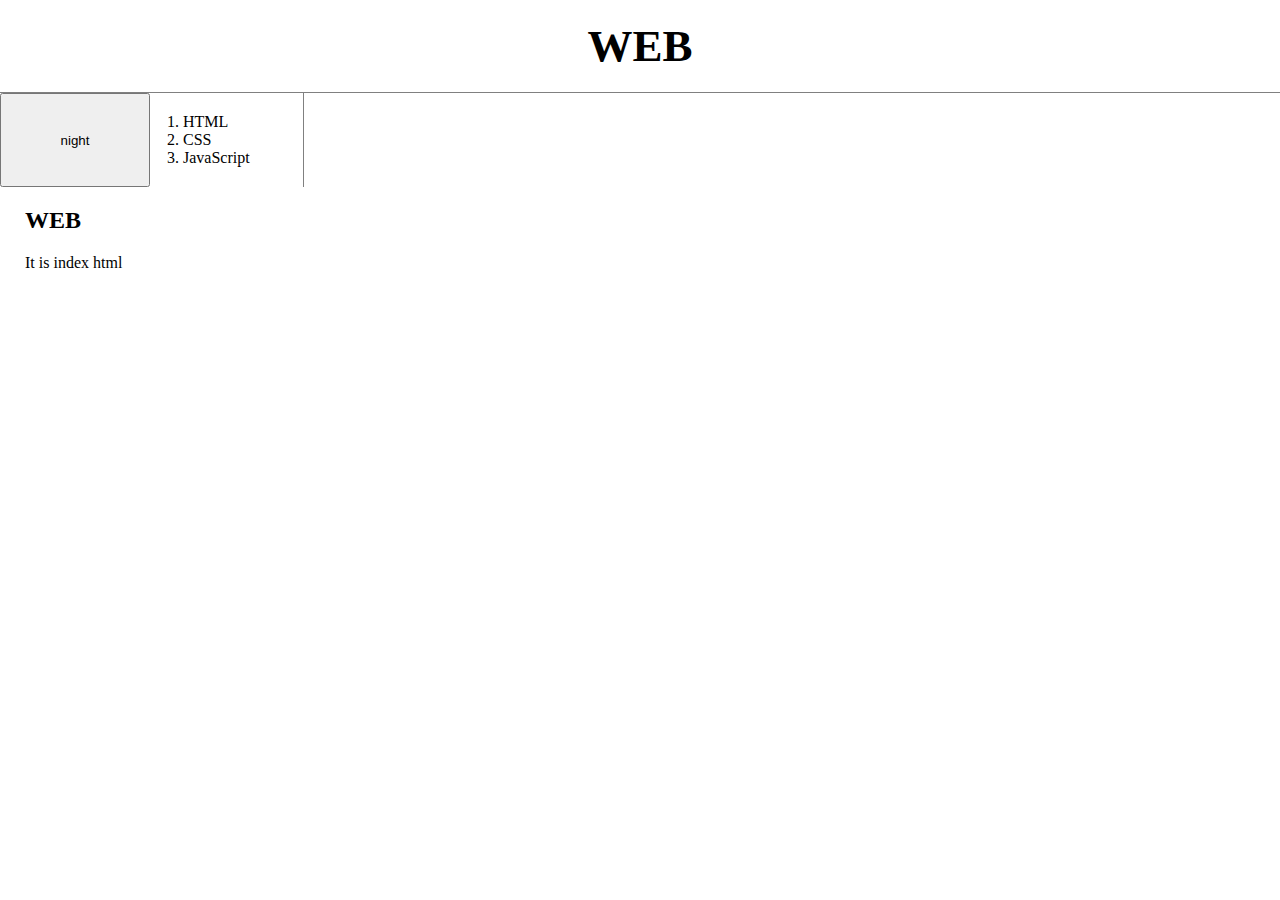
<file: index.html>
<!doctype html>
<html>
<head>
  <title>WEB1 - Welcome</title>
  <meta charset="utf-8">
  <script src="colors.js"></script>
  <link rel="stylesheet" href="style.css">
</head>
<body>
  <h1><a href="index.html">WEB</a></h1>
<div id="grid">
  <input type="button" value="night" onclick="
    nightDayHandler(this);
    ">
  <ol>
    <li><a href="1.html">HTML</a></li>
    <li><a href="2.html">CSS</a></li>
    <li><a href="3.html">JavaScript</a></li>
  </ol>
  <div id="article">
  <h2>WEB</h2>
  <p>It is index html</p>
  </div>
</div>
</body>
</html>
</file>
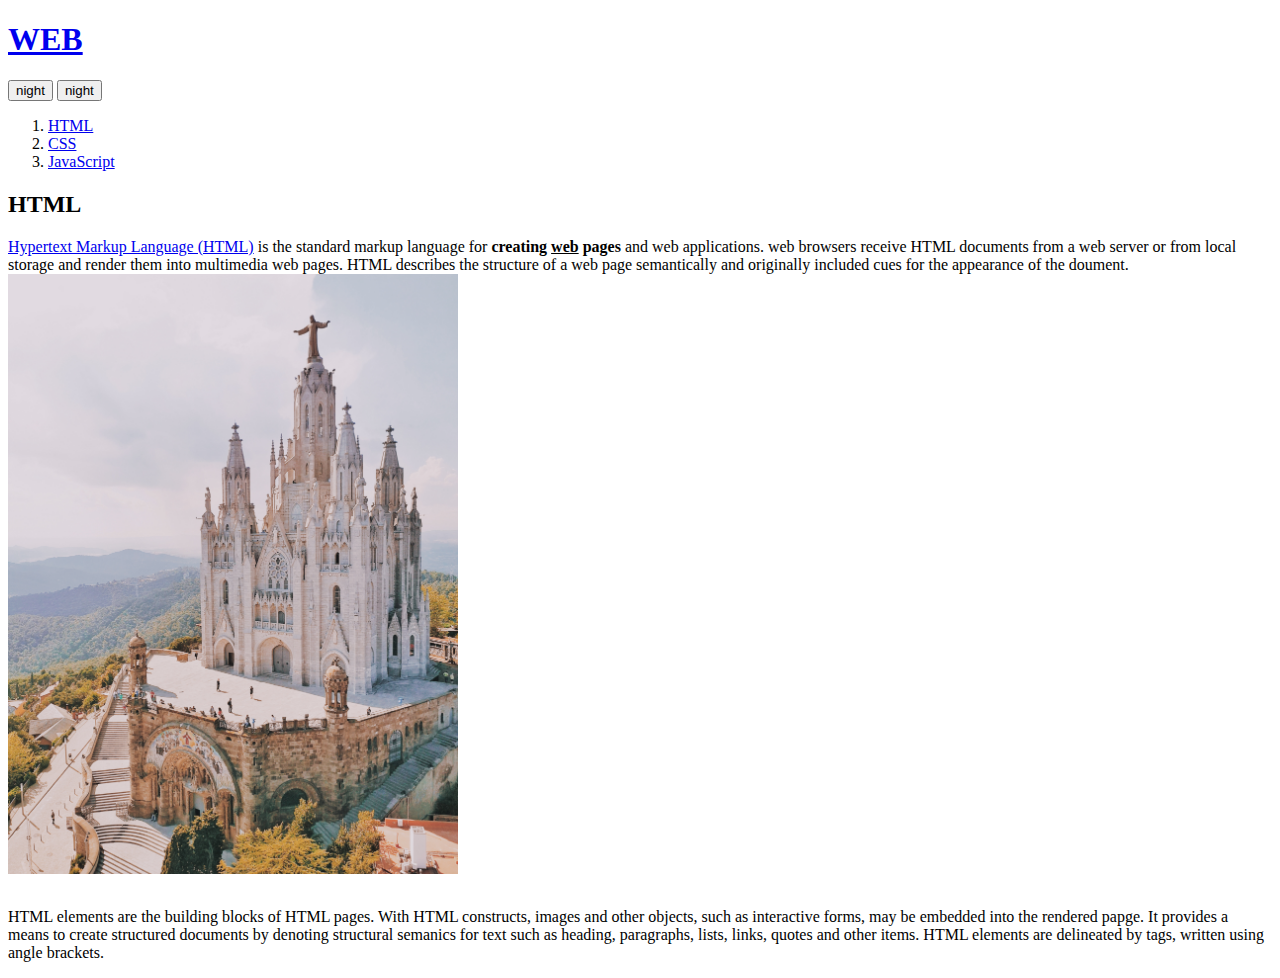
<file: 1.html>
<!doctype html>

<html>
<head>
  <title>WEB1 - html</title>
  <meta charset="utf-8">
  <script src="colors.js"></script>
</head>
<body stlye="background-color:black;">
  <h1><a href="index.html">WEB</a></h1>
  <input id="night_day" type="button" value="night" onclick="
if(document.querySelector('#night_day').value === 'night'){
  document.querySelector('body').style.backgroundColor='black';
  document.querySelector('body').style.color='white';
  document.querySelector('#night_day').value = 'day'
} else {
  document.querySelector('body').style.backgroundColor='white';
  document.querySelector('body').style.color='black';
  document.querySelector('#night_day').value = 'night'
  }
">
<input type="button" value="night" onclick="
  nightDayHandler(this);
  ">
<ol>
  <li><a href="1.html">HTML</a></li>
  <li><a href="2.html">CSS</a></li>
  <li><a href="3.html">JavaScript</a></li>
</ol>

  <h2>HTML</h2>
    <p><a href="https://www.naver.com/" target="_blank" title="naver">
    Hypertext Markup Language (HTML)</a> is the
    standard markup language for <strong>creating
    <u>web</u> pages</strong> and web applications. web
    browsers receive HTML documents from a web server
    or from local storage and render them into
    multimedia web pages. HTML describes the structure
    of a web page semantically and originally included
    cues for the appearance of the doument.
    <img src="castle.jpg" width="450"></p>
    <p style="margin-top:30px;">HTML elements are
      the building blocks of HTML pages. With HTML
      constructs, images and other objects, such as
      interactive forms, may be embedded into the
      rendered papge. It provides a means to create
      structured documents by denoting structural
      semanics for text such as heading, paragraphs,
      lists, links, quotes and other items. HTML
      elements are delineated by tags, written using
      angle brackets. </p>
    </div>
  </div>
</body>
</html>
</file>
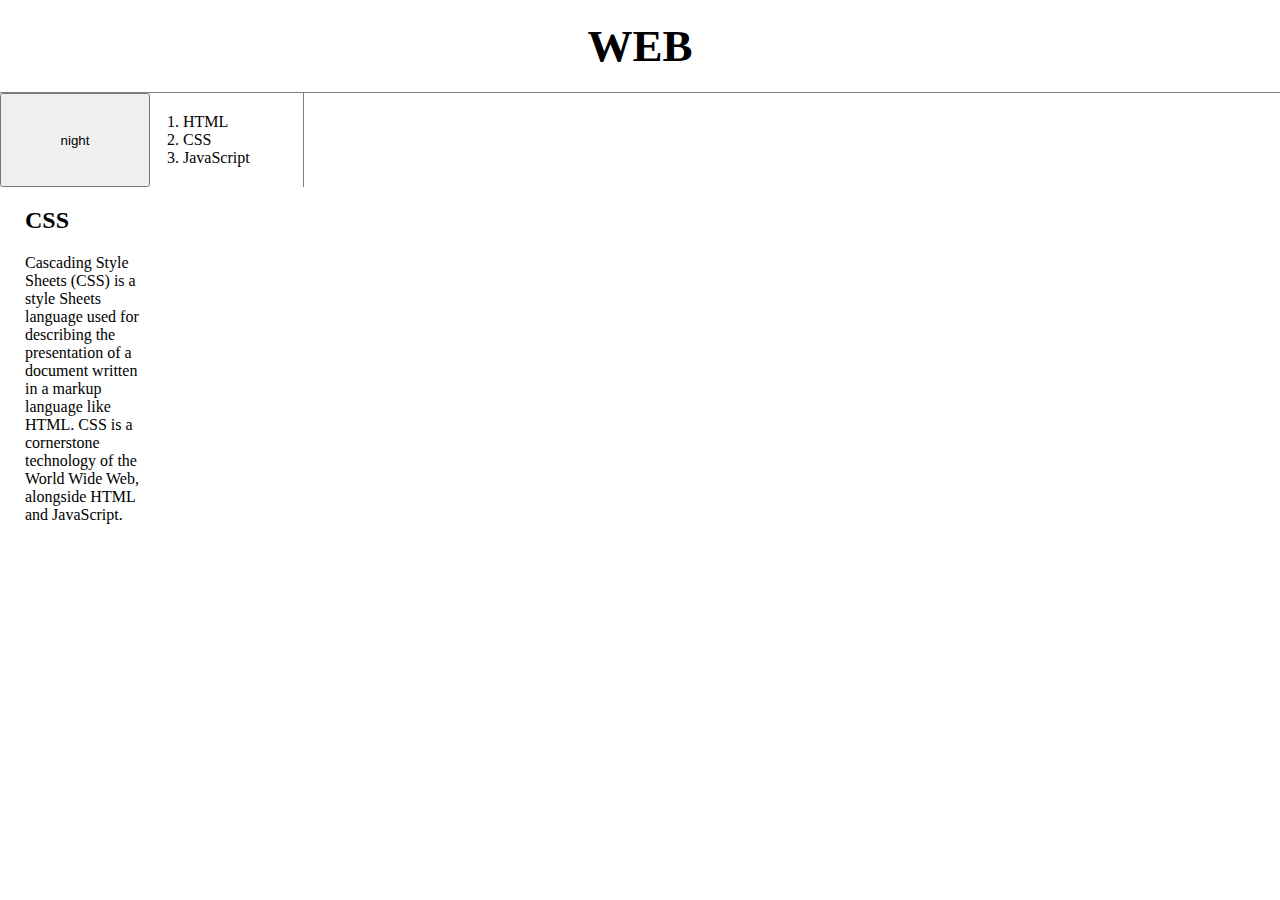
<file: 2.html>
<!doctype html>

<html>
<head>
  <title>WEB1 - CSS</title>
  <meta charset="utf-8">
  <script src="colors.js"></script>
  <link rel="stylesheet" href="style.css">
</head>
<body>
  <h1><a href="index.html">WEB</a></h1>
  <div id="grid">
    <input type="button" value="night" onclick="
      nightDayHandler(this);
      ">
    <ol>
      <li><a href="1.html">HTML</a></li>
      <li><a href="2.html">CSS</a></li>
      <li><a href="3.html">JavaScript</a></li>
    </ol>
    <div id="article">
      <h2>CSS</h2>
      <p>Cascading Style Sheets (CSS) is a style Sheets
      language used for describing the presentation of a
      document written in a markup language like HTML.
      CSS is a cornerstone technology of the World Wide
      Web, alongside HTML and JavaScript.</p>
    </div>
  </div>
</body>
</html>
</file>
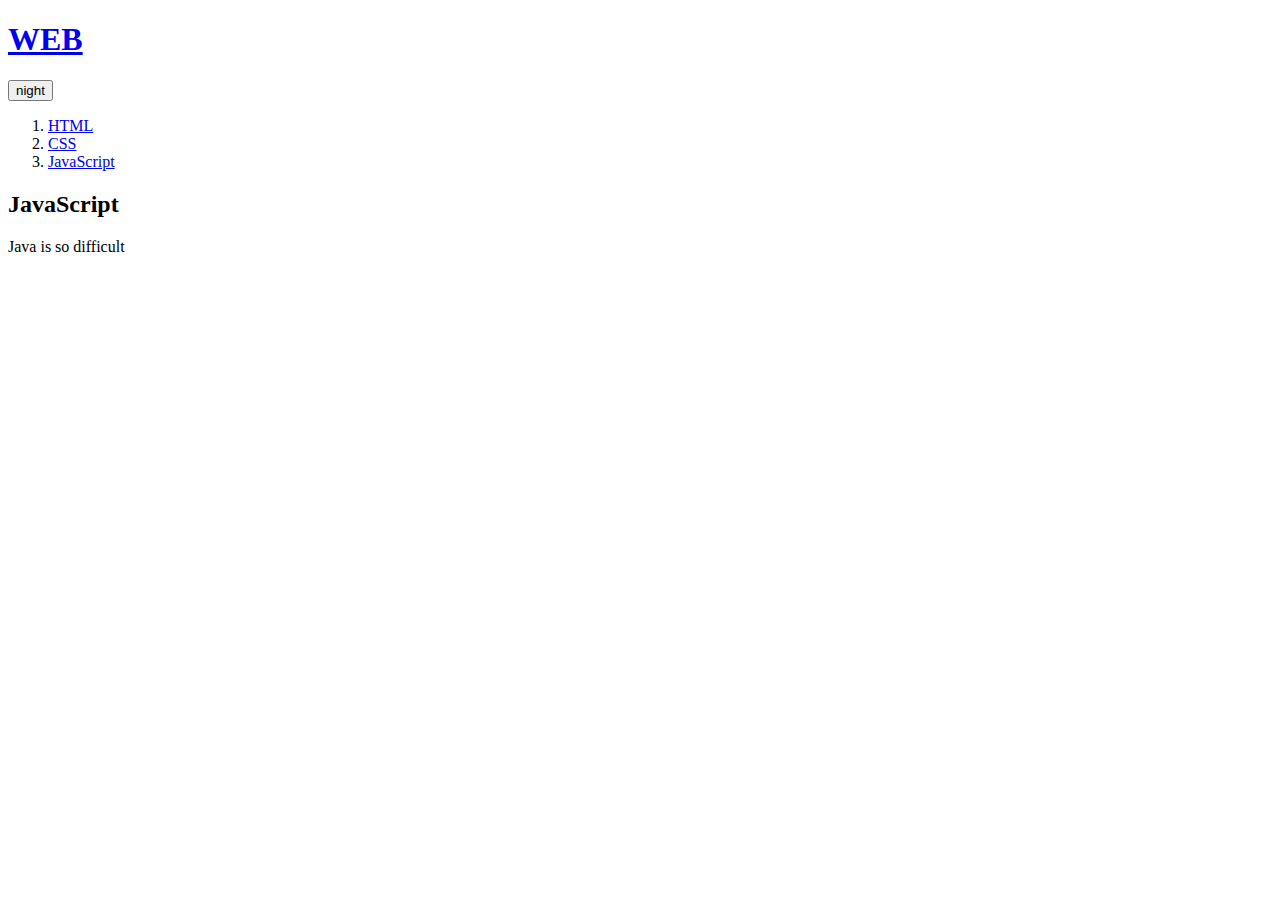
<file: 3.html>
<!doctype html>

<html>
<head>
<title>WEB1 - JavaScript</title>
  <meta charset="utf-8">
  <script src="colors.js"></script>
</head>
<body>
  <h1><a href="index.html">WEB</a></h1>
  <input type="button" value="night" onclick="
    nightDayHandler(this);
    ">
  <div id="grid">
    <ol>
    <li><a href="1.html">HTML</a></li>
    <li><a href="2.html">CSS</a></li>
    <li><a href="3.html">JavaScript</a></li>
  </ol>
  <div id="article">
<h2>JavaScript</h2>
<p>Java is so difficult</p>
  </div>
</div>
</body>
</html>
</file>
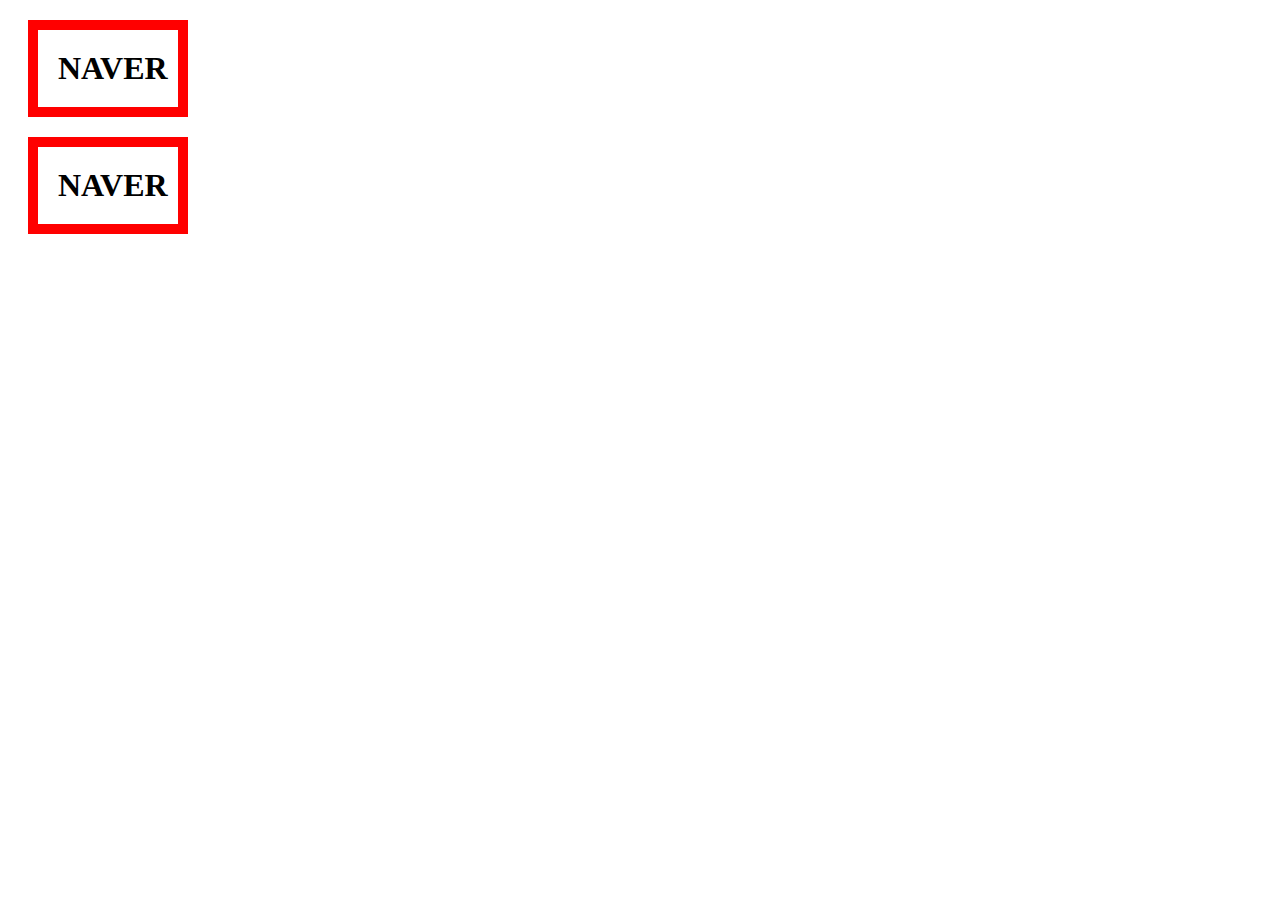
<file: box.html>
<!doctype html>

<html>
  <head>
    <meta charset="utf-8">
    <title></title>
    <style>
      h1{
        border:10px solid red;
        padding:20px;
        margin:20px;
        display:block;
        width:100px;
      }
    </style>
  </head>
  <body>
    <h1>NAVER</h1>
    <h1>NAVER</h1>
  </body>
</html>
</file>
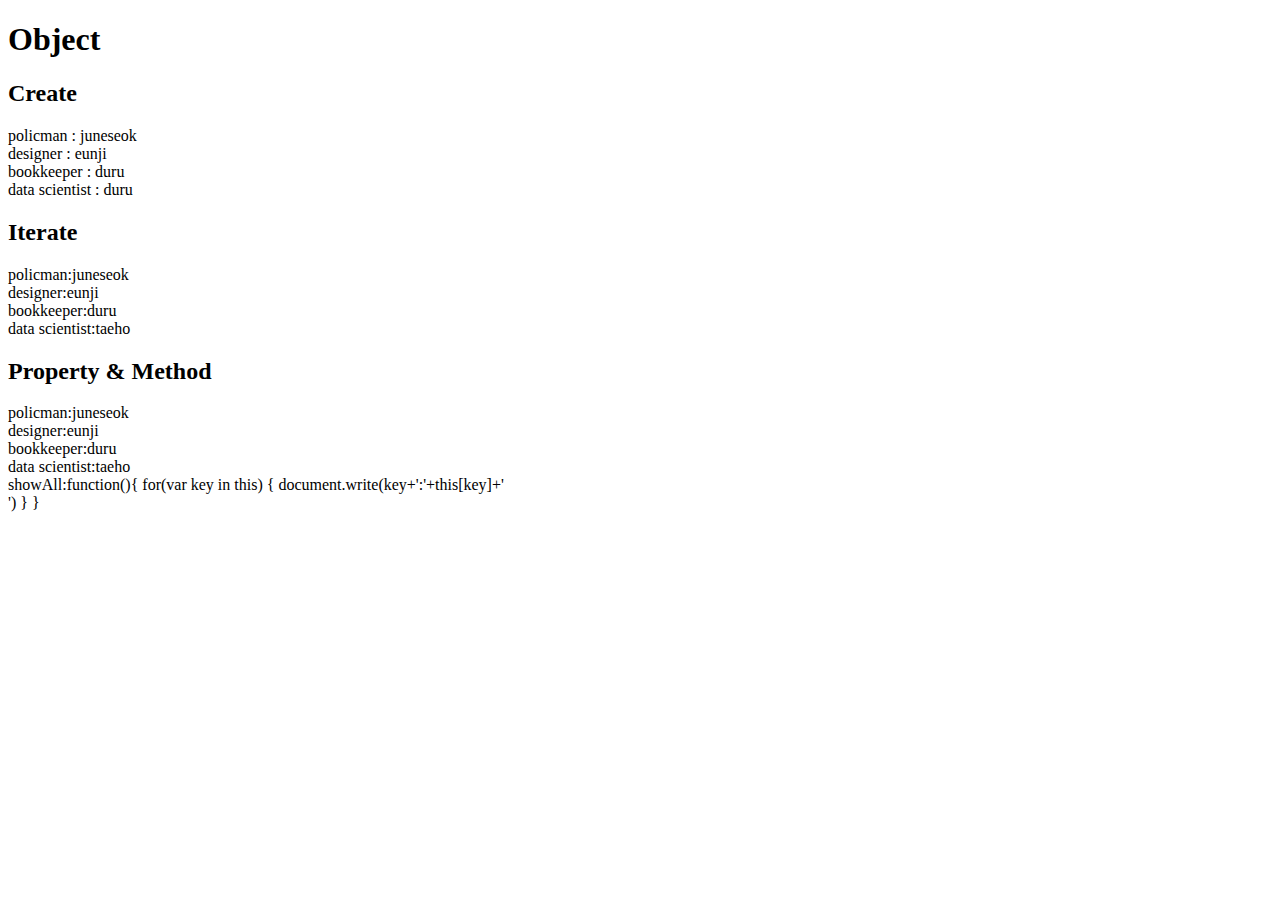
<file: ex10.html>
<!DOCTYPE html>

<html>
 <head>
   <meta charset="utf-8">
 </head>
 <body>
   <h1>Object</h1>
   <h2>Create</h2>
   <script>
     var coworkers = {
       "policman":"juneseok",
       "designer":"eunji"
     };
     document.write("policman : "+coworkers.policman+"<br>");
     document.write("designer : "+coworkers.designer+"<br>");
     coworkers.bookkeeper = "duru";
     document.write("bookkeeper : "+coworkers.bookkeeper+"<br>");
     coworkers["data scientist"] = "taeho";
     document.write("data scientist : "+coworkers.bookkeeper+"<br>");
   </script>
   <h2>Iterate</h2>
   <script>
     for(var key in coworkers) {
       document.write(key+':'+coworkers[key]+'<br>')
     }
   </script>
   <h2>Property & Method</h2>
   <script>
     coworkers.showAll = function(){
       for(var key in this) {
         document.write(key+':'+this[key]+'<br>')
       }
     }
     coworkers.showAll();
   </script>
 </body>
</html>
</file>
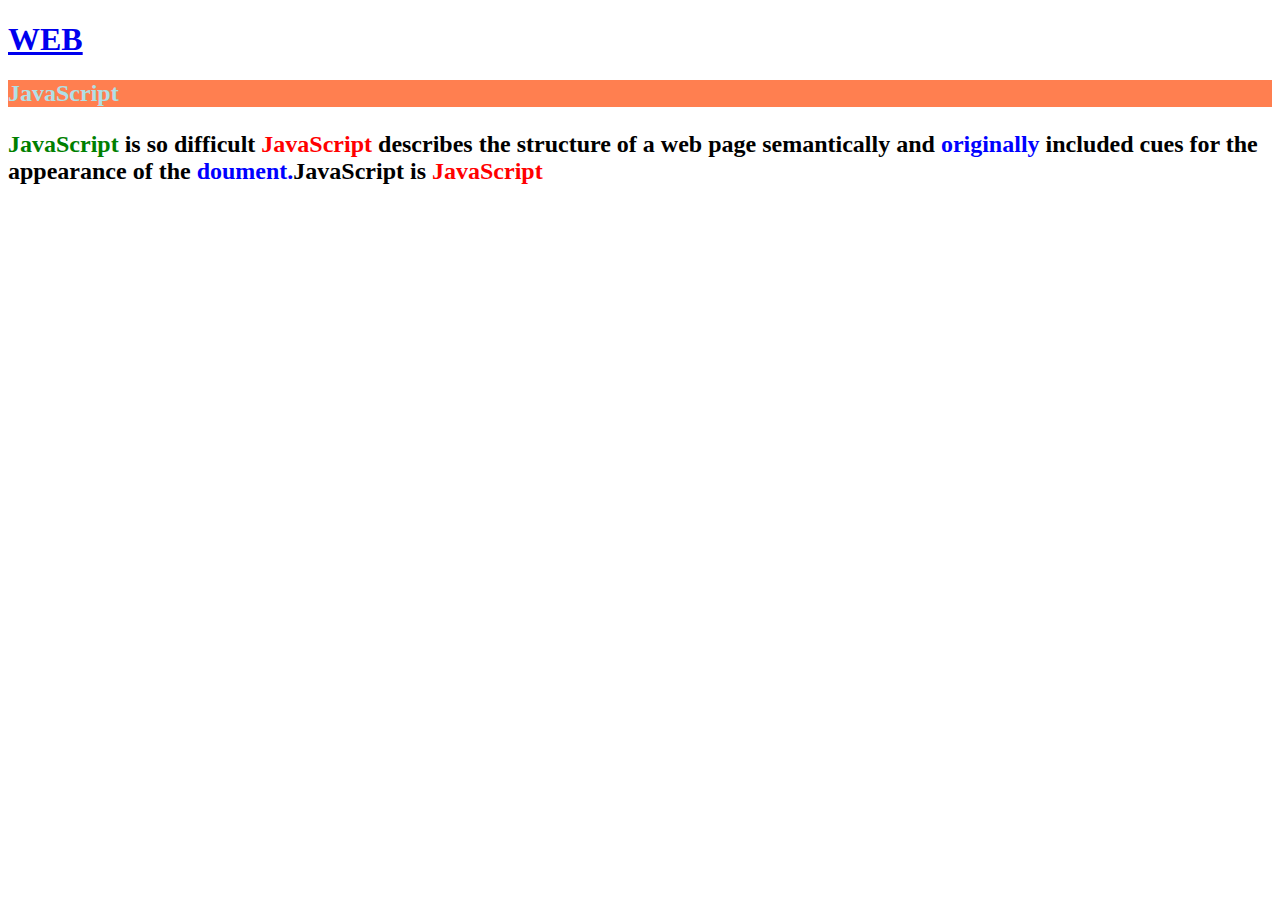
<file: ex3.html>
<!doctype html>

<html>
<head>
  <style>
    .js{
      font-weight: bold;
      color:red;
    }
    #first{
      color:green;
    }
    span{
      color:blue;
    }
  </style>
</head>
<body>
  <h1><a href="index.html">WEB</a></h1>
  <h2 style="background-color:coral;color:powderblue">JavaScript<h2>
  <p>
    <span id="first" class="js">JavaScript</span> is so difficult
    <span class="js">JavaScript</span> describes the structure of a web page
    semantically and <span>originally</span> included cues for the
    appearance of the <span>doument.</span>JavaScript is <span class="js">JavaScript</span>
  </p>
</body>
</html>
</file>
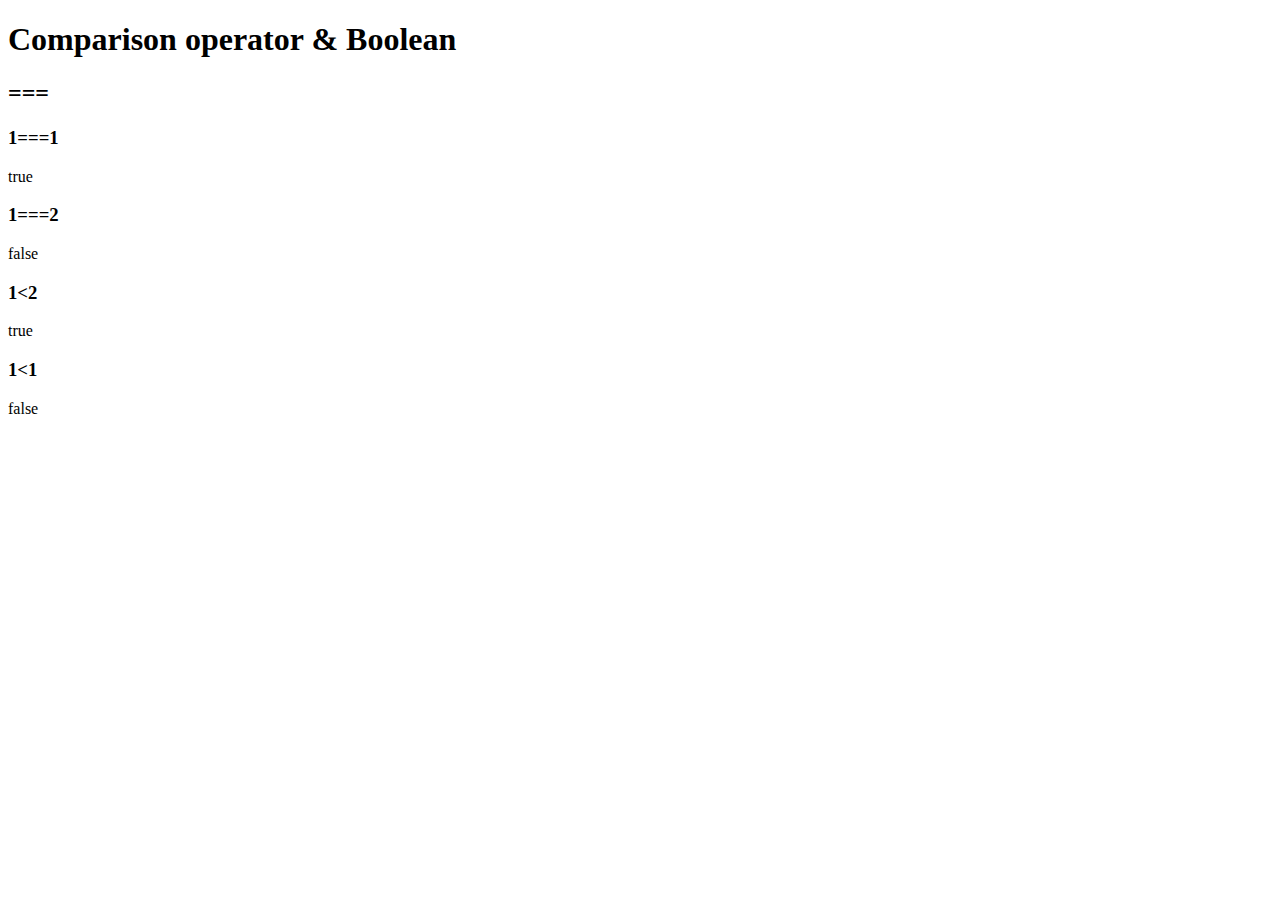
<file: ex4.html>
<!doctype html>

<html>
  <head>
    <meta charset="utf-8">
    <title></title>
  </head>
  <body>
    <h1>Comparison operator & Boolean</h1>
    <h2>===</h2>
    <h3>1===1</h3>
    <script>
      document.write(1===1);
    </script>

    <h3>1===2</h3>
    <script>
      document.write(1===2);
    </script>

    <h3>1&lt;2</h3>
    <script>
      document.write(1<2);
    </script>

    <h3>1&lt;1</h3>
    <script>
      document.write(1<1);
    </script>
  </body>
</html>
</file>
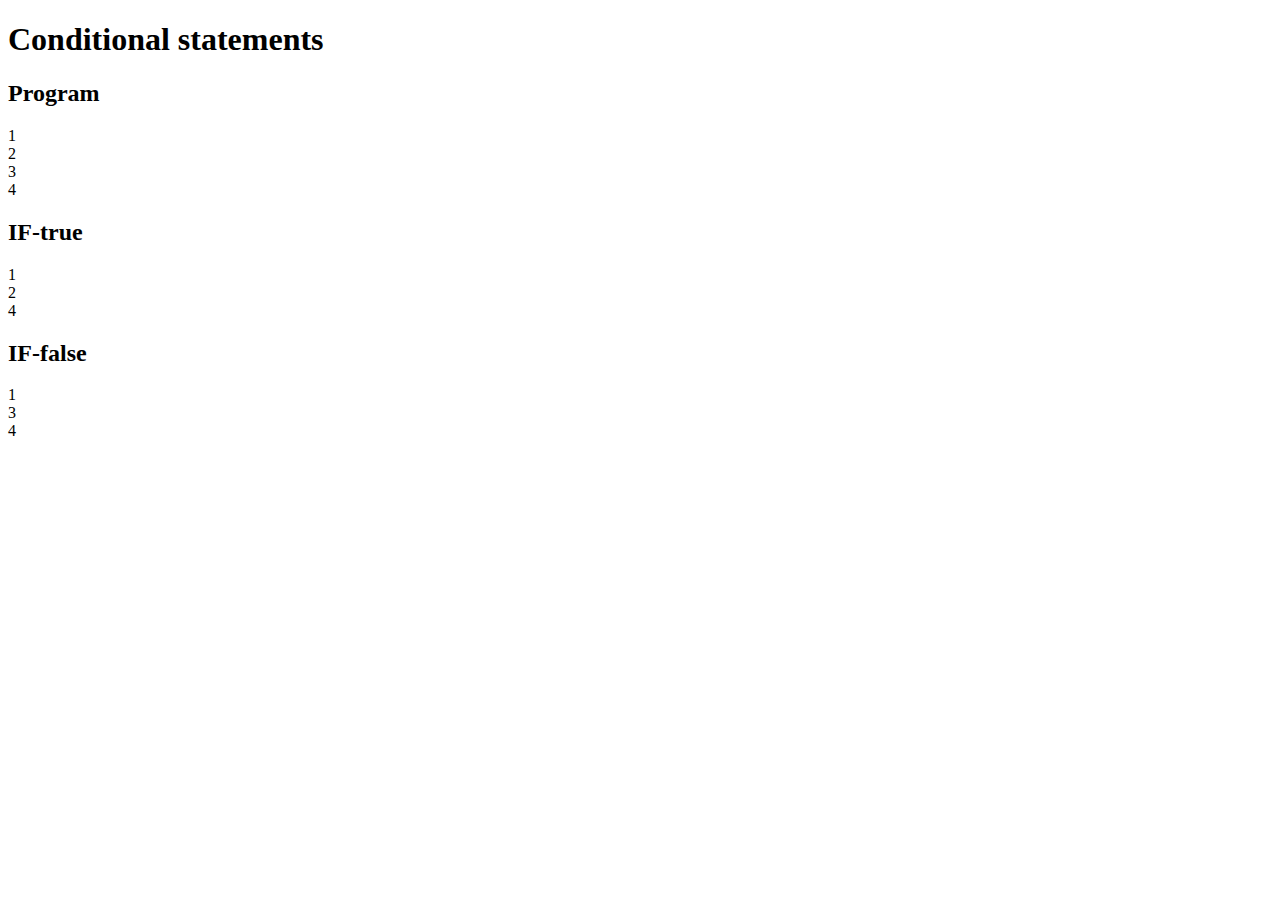
<file: ex5.html>
<!DOCTYPE html>

<html>
 <head>
   <meta charset="utf-8">
   <title></title>
 </head>
 <body>
    <h1>Conditional statements</h1>
    <h2>Program</h2>
    <script>
      document.write("1<br>");
      document.write("2<br>");
      document.write("3<br>");
      document.write("4<br>");
    </script>

    <h2>IF-true</h2>
    <script>
    document.write("1<br>");
    if(true){
    document.write("2<br>");
  } else{
    document.write("3<br>");
  }
    document.write("4<br>");
  </script>

  <h2>IF-false</h2>
  <script>
  document.write("1<br>");
  if(false){
  document.write("2<br>");
} else{
  document.write("3<br>");
}
  document.write("4<br>");
</script>
 </body>
</html>
</file>
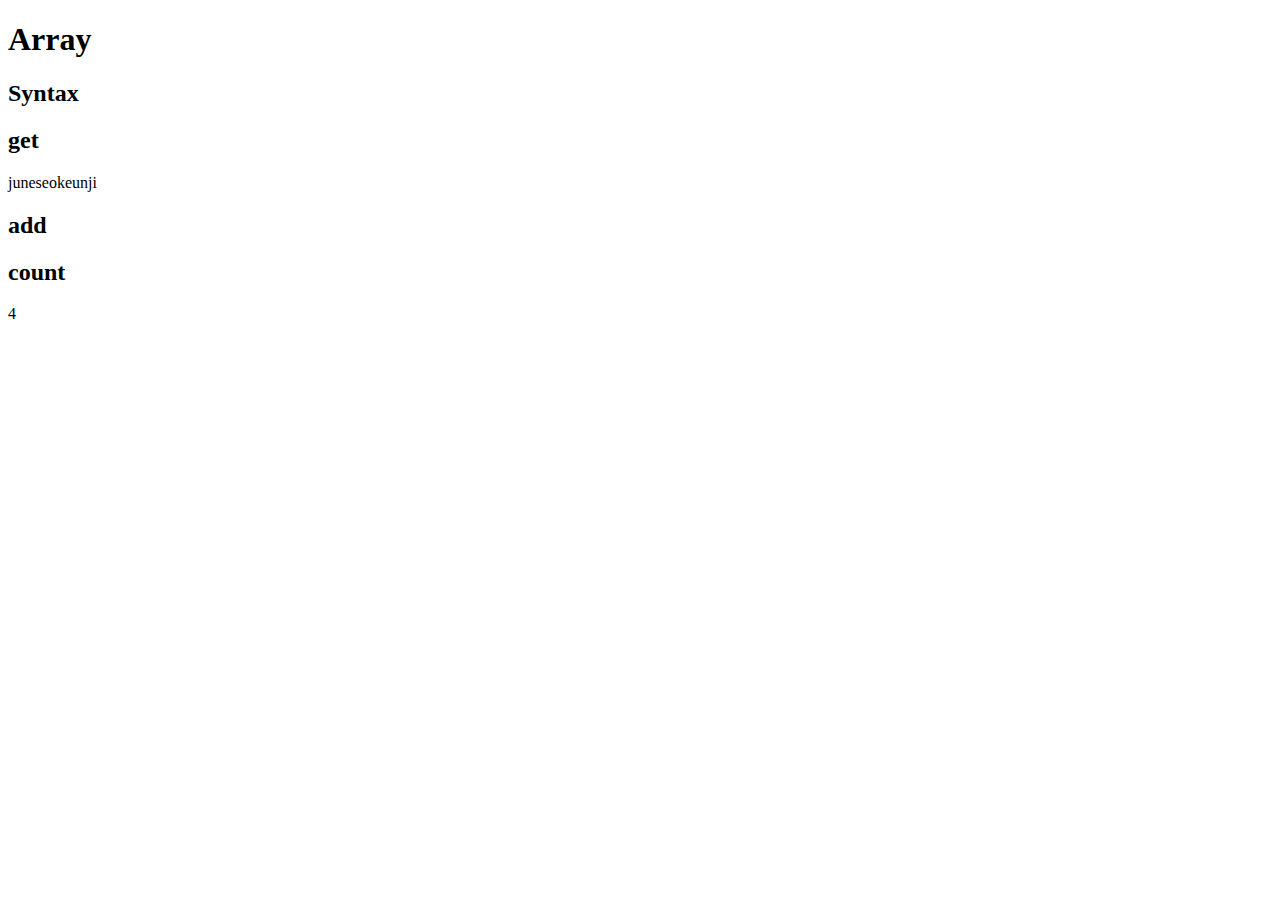
<file: ex6.html>
<!DOCTYPE html>

<html>
 <head>
   <meta charset="utf-8">
   <title></title>
 </head>
 <body>
   <h1>Array</h1>
   <h2>Syntax</h2>
   <script>
     var coworkers =["juneseok", "eunji"];
   </script>
   <h2>get</h2>
   <script>
     document.write(coworkers[0]);
     document.write(coworkers[1]);
   </script>

   <h2>add</h2>
   <script>
     coworkers.push('duru');
     coworkers.push('taeho');
   </script>

   <h2>count</h2>
   <script>
     document.write(coworkers.length);
   </script>
 </body>
</html>
</file>
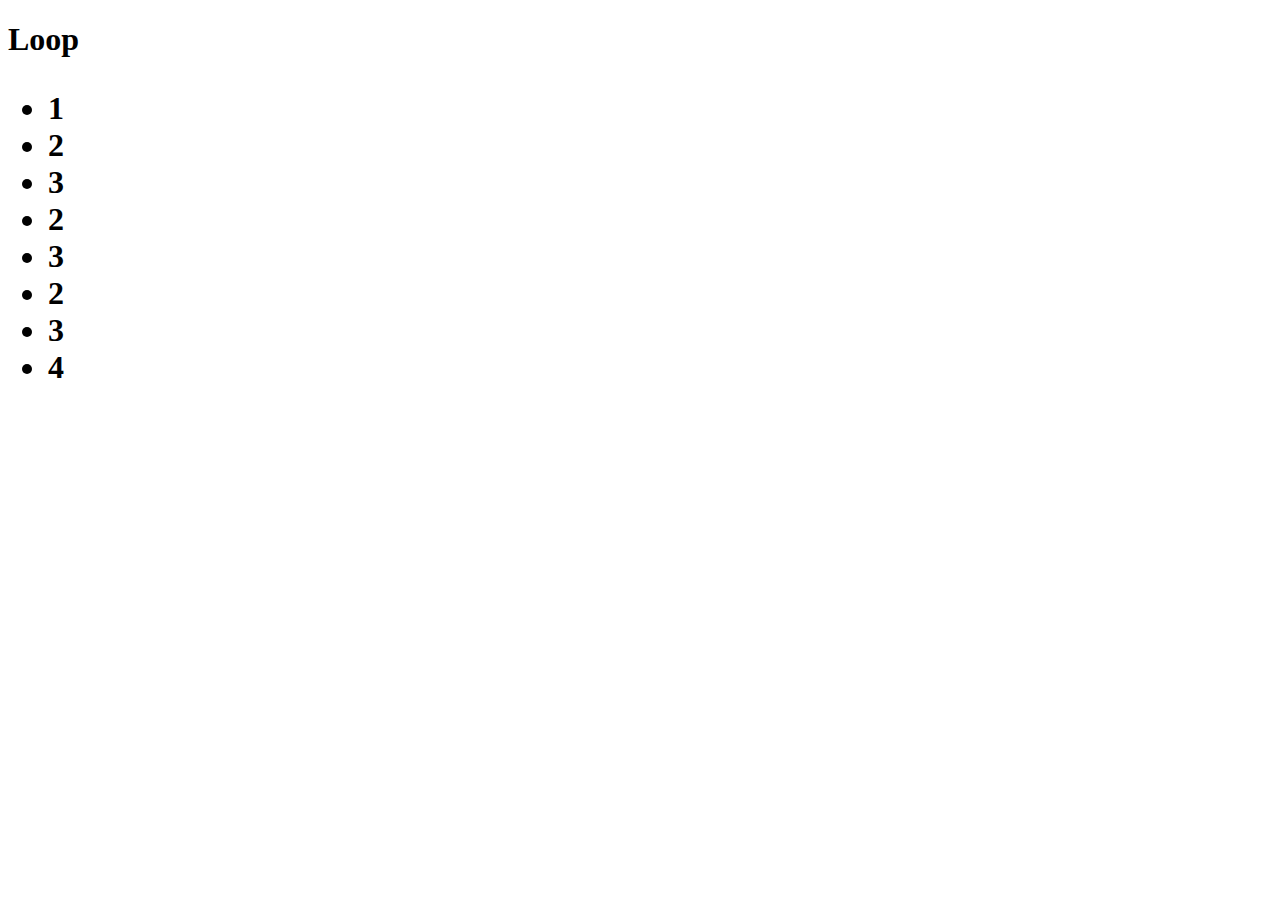
<file: ex7.html>
<!DOCTYPE html>

<html>
 <head>
   <meta charset="utf-8">
   <title></title>
 </head>
 <body>
   <h1>Loop<h1>
   <ul>
   <script>
     document.write('<li>1</li>');
     var i =0;
     while(i<3){
       document.write('<li>2</li>');
       document.write('<li>3</li>');
       i = i + 1;
     }
     document.write('<li>4</li>');
   </script>
   </ul>
 </body>
</html>
</file>
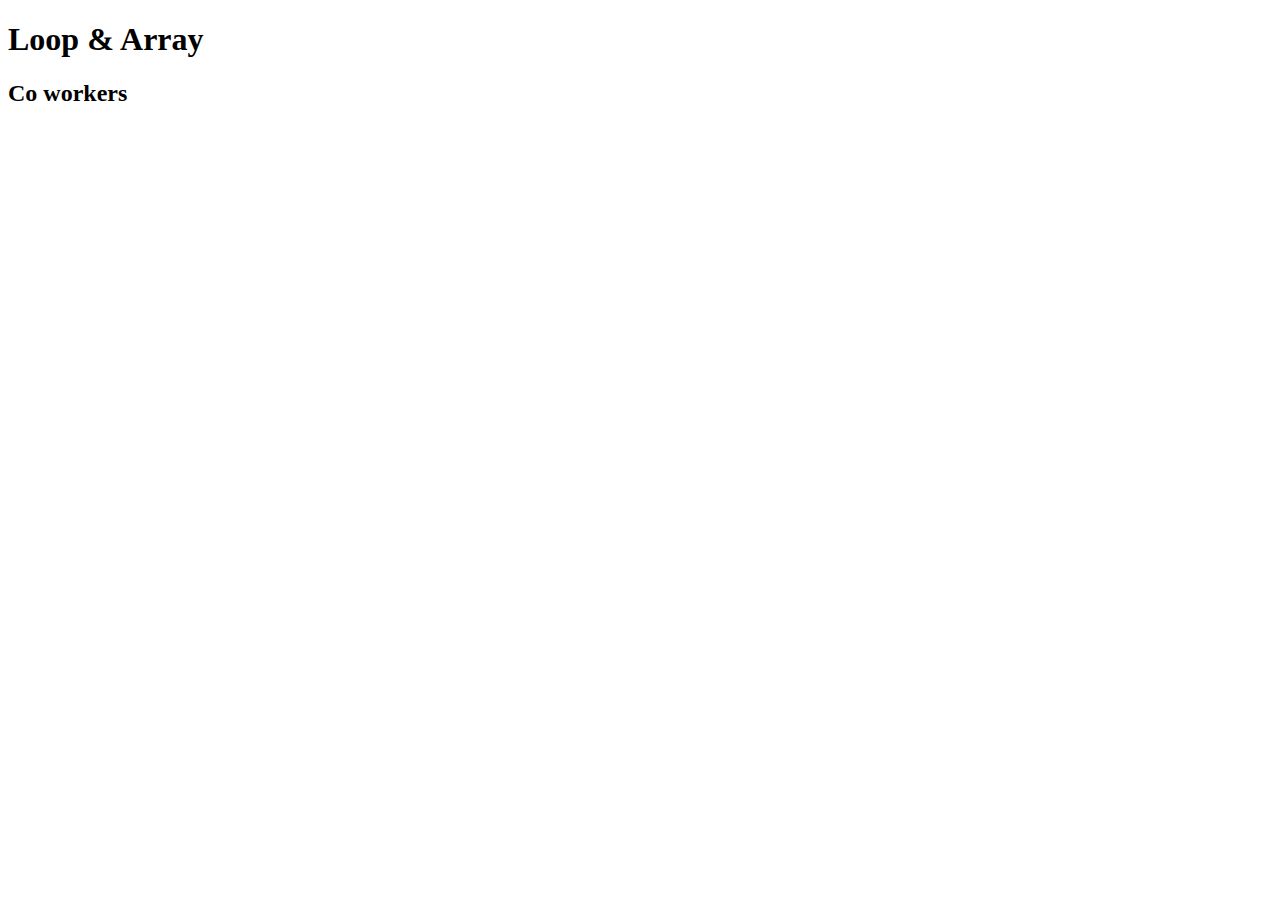
<file: ex8.html>
<!DOCTYPE html>

<html>
 <head>
   <meta charset="utf-8">
   <title></title>
 </head>
 <body>
   <h1>Loop & Array</h1>
   <script>
     var coworkers = ['juneseok','eunji','js','ej'];
   </script>

   <h2>Co workers</h2>
   <ul>
    <script>
      var i = 0;
      while(1 < coworkers.length){
        document.write('<li><a href="http://ljs4495.tistory.com/
          '+coworkers[i]+'">'+coworkers[i]+'</a></li>');
        i = i + 1;
      }
    </script>
   </ul>
 </body>
</html>
</file>
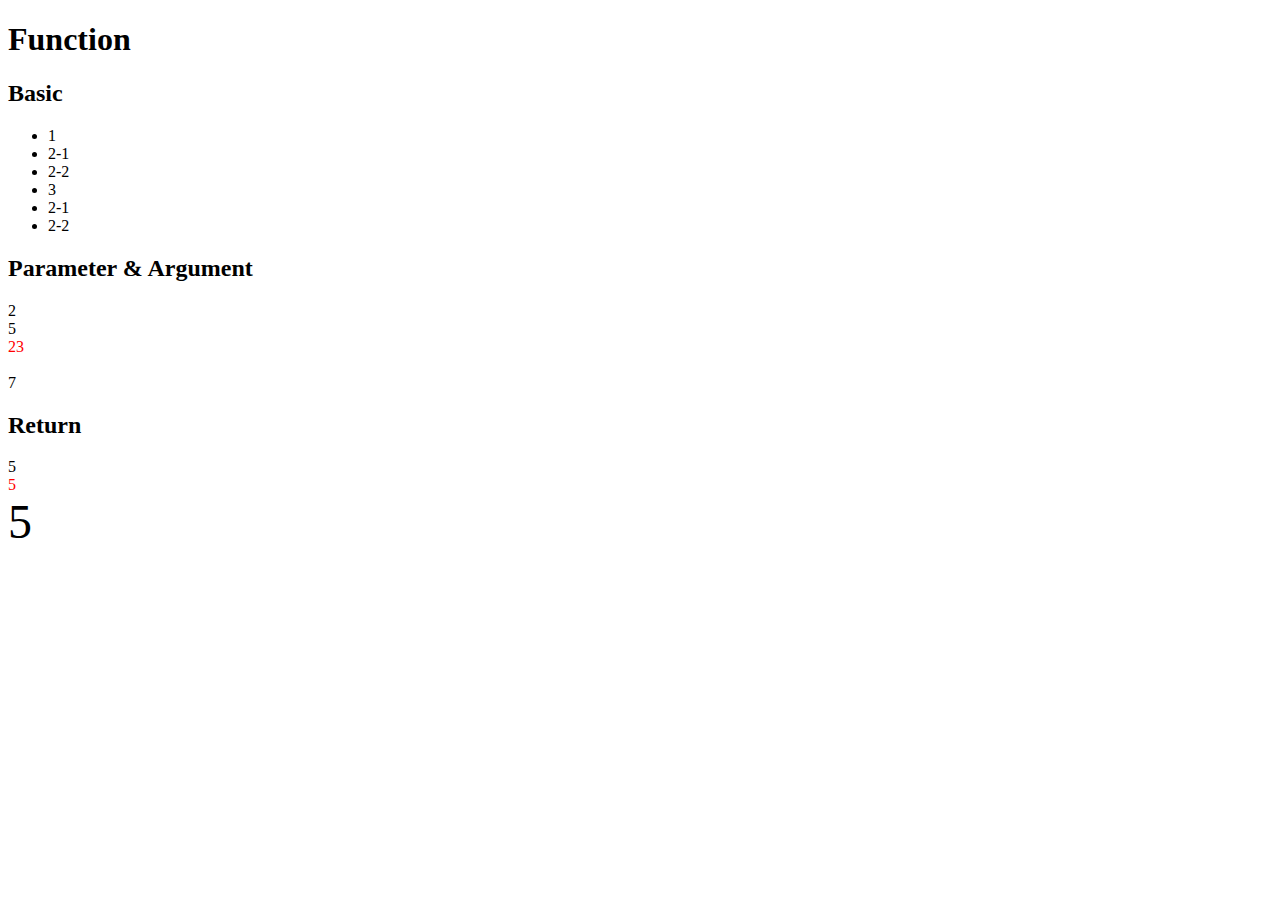
<file: ex9.html>
<!DOCTYPE html>

<html>
 <head>
   <meta charset="utf-8">
   <title></title>
 </head>
 <body>
   <h1>Function</h1>
   <h2>Basic</h2>
   <ul>
     <script>
       function two(){
         document.write('<li>2-1</li>');
         document.write('<li>2-2</li>');
       }
       document.write('<li>1</li>');
       two();
       document.write('<li>3</li>');
       two();
     </script>
   </ul>
   <h2>Parameter & Argument</h2>
   <script>
     function onePlusOne(){
       document.write(1+1+'<br>');
     }
     onePlusOne();
     function sum(left, right){
       document.write(left+right+'<br>');
     }
     function sumColorRed(left, right){
       document.write('<div style="color:red">'+left+right+'</div><br>');
     }
     sum(2,3); // 5
     sumColorRed(2,3); // 5
     sum(3,4); // 7
   </script>
   <h2>Return</h2>
   <script>
    function sum2(left,right){
      return left+right;
    }
    document.write(sum2(2,3)+'<br>');
    document.write('<div style="color:red">'+sum2(2,3)+'</div>');
    document.write('<div style="font-size:3rem;">'+sum2(2,3)+'</div>');
   </script>
 </body>
</html>
</file>
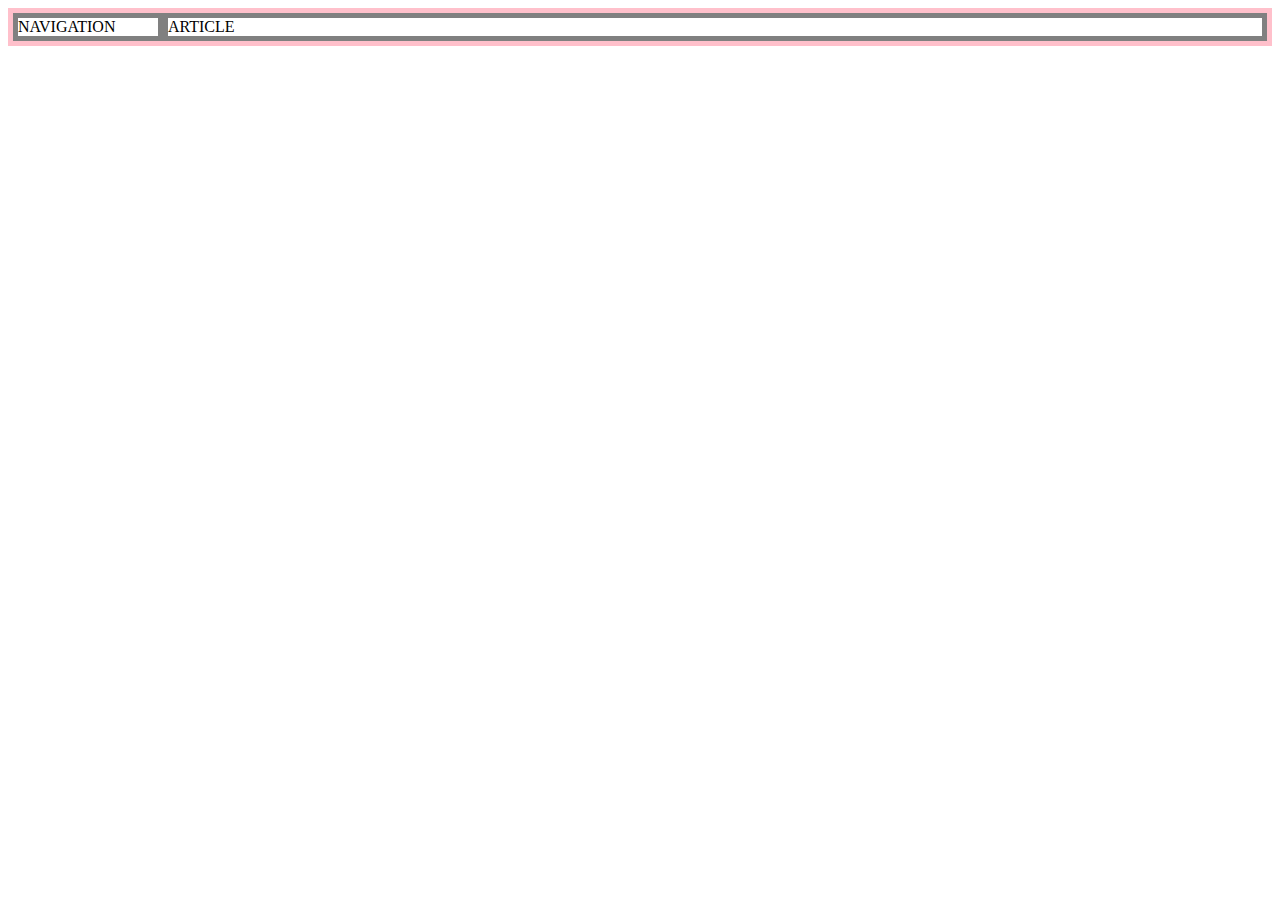
<file: grid.html>
<!doctype html>

<html>
  <head>
    <meta charset="utf-8">
    <title></title>
    <style>
      #grid{
        border:5px solid pink;
        display:grid;
        grid-template-columns:150px 1fr;
      }
      div{
        border:5px solid gray;
      }
    </style>
  </head>
  <body>
    <div id="grid">
      <div>NAVIGATION</div>
      <div>ARTICLE</div>
    </div>
  </body>
</html>
</file>
<file: style.css>
a {
  color:black;
  text-decoration: none;
}
h1{
  font-size:45px;
  text-align:center;
  border-bottom:1px solid gray;
  margin:0;
  padding:20px;
}
ol{
  border-right:1px solid gray;
  width:100px;
  margin:0;
  padding:20px;
}
body{
  margin:0;
}
#grid{
  display: grid;
  grid-template-columns: 150px 1fr;
}
#grid ol{
  padding-left: 33px;
}
#article{
  padding-left: 25px;
}
@media(max-width:800px) {
  #grid{
    display: block;
  }
  ol{
    border-right:none;
  }
  h1{
    border-bottom:none;
  }
}
</file>
